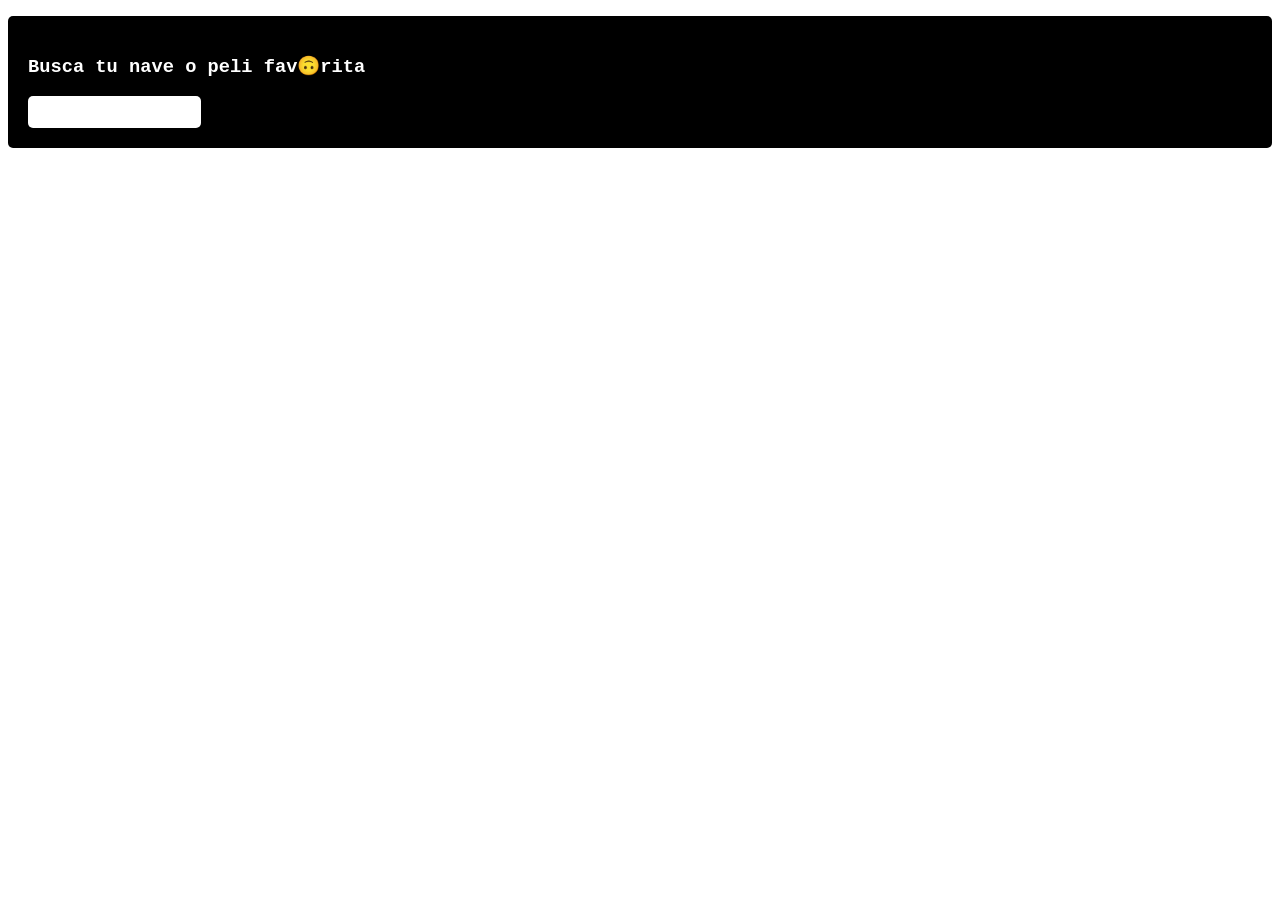
<file: EXERCISE_8/index.html>
<!DOCTYPE html>
<html lang="en">

<head>
  <meta charset="UTF-8">
  <meta name="viewport" content="width=device-width, initial-scale=1.0">
  <meta http-equiv="X-UA-Compatible" content="ie=edge">
  <title>Ejercicio 1</title>
  <link rel="stylesheet" href="css/main.css">
</head>

<body>
  <ul class="news"></ul>
  <div class="searcher">
    <h3 class="search__title">Busca tu nave o peli fav🙃rita</h3>
    <input type="text" class="search__input">
  </div>
  <div class="palettes"></div>
  <!--
    Ahora vamos a dejar que la usuaria filtre por nombre de nave, para ello tenemos que añadir una caja de búsqueda. Cada vez que se escriba una letra filtraremos. Si la usuaria escribe 'a' solo pintaremos las naves cuyo nombre contengan 'a', si escribe 'ac' as que contengan 'ac'. Y así!
  -->
  <script type="text/javascript" src="js/main.js"></script>
</body>

</html>
</file>
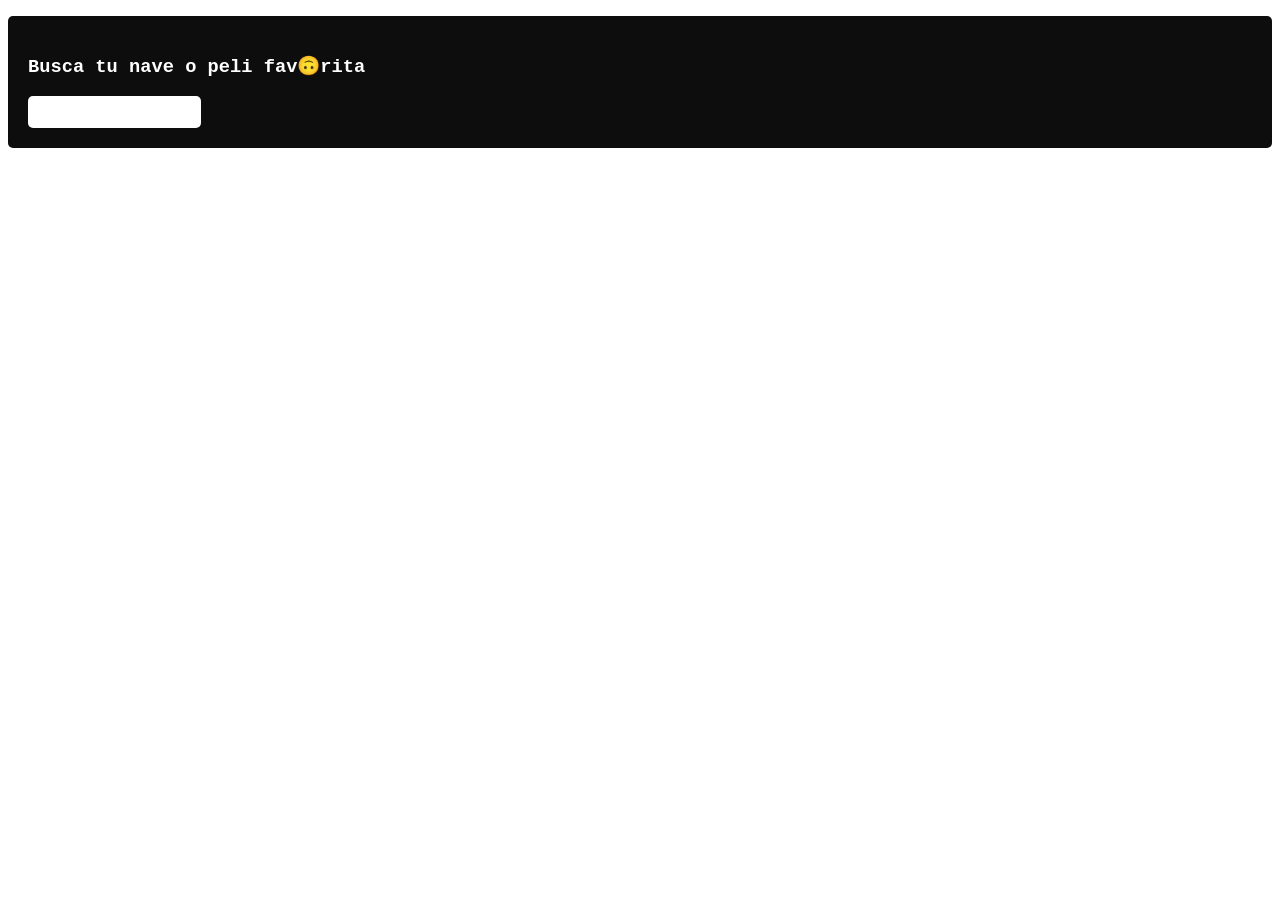
<file: EXERCISE_9/index.html>
<!DOCTYPE html>
<html lang="en">

<head>
  <meta charset="UTF-8">
  <meta name="viewport" content="width=device-width, initial-scale=1.0">
  <meta http-equiv="X-UA-Compatible" content="ie=edge">
  <title>Ejercicio 9</title>
  <link rel="stylesheet" href="css/main.css">
</head>

<body>
  <ul class="news"></ul>
  <div class="searcher">
    <h3 class="search__title">Busca tu nave o peli fav🙃rita</h3>
    <input type="text" class="search__input">
  </div>
  <div class="palettes"></div>
  <!--
    Estamos haciendo muchas peticiones al servidor cada vez que alguien visita la web. Y hemos visto que muchas veces es una usuaria que ya la visitó antes. Vamos a cachear la respuesta de nuestro fetch en localStorage. La idea es que al cargar la página podamos consultar el LS, si ya están las paletas guardadas las pintamos directamente y nos ahorramos una petición. Si no hacemos nuestro fetch ;)
  -->
  <script type="text/javascript" src="js/main.js"></script>
</body>

</html>
</file>
<file: EXERCISE_8/css/main.css>
.news__item {
  cursor: pointer;
}
.news__item:hover {
  color: blue;
}
.news__item--from-mars {
  border-color: #BC2731;
  box-shadow: 0 1px 4px rgba(188, 39, 49, 0.6);
}
.news__item--from-mars .news__title {
  color: #BC2731;
}
.news__item--from-mars .news__title:hover {
  color: blue;
}
.news__item--from-mars .news__image {
  box-shadow: 0 0 0 3px rgba(188, 39, 49, 0.8);
  border-radius: 5px;
}
.news__item--no-image-visible .news__image {
  display: none;
}
.palettes {
  display: flex;
  flex-wrap: wrap;
}
.palette {
  display: none;
}
.palette__visible {
  background-color: #EDEDED;
  height: 200px;
  width: 450px;
  cursor: pointer;
  margin: 40px;
  box-sizing: border-box;
}
.name__palette {
  font-family: sans-serif;
  font-style: italic;
  font-size: 20px;
  position: relative;
  top: 15px;
  left: 50px;
}
.movie__palette {
  font-family: sans-serif;
  font-size: 16px;
  font-weight: normal;
  position: relative;
  top: -5px;
  left: 50px;
  margin: 0;
}
.color__palette {
  display: flex;
  justify-content: center;
}
.color__item {
  height: 70px;
  width: 70px;
}
.palette__active {
  border: 2px solid blue;
}
.searcher {
  font-family: 'Courier New', Courier, monospace;
  color: white;
  background-color: black;
  padding: 20px;
  border-radius: 5px;
}
.search__input {
  height: 30px;
  border: none;
  border-radius: 5px;
}
</file>
<file: EXERCISE_9/css/main.css>
.news__item {
  cursor: pointer;
}
.news__item:hover {
  color: blue;
}
.news__item--from-mars {
  border-color: #BC2731;
  box-shadow: 0 1px 4px rgba(188, 39, 49, 0.6);
}
.news__item--from-mars .news__title {
  color: #BC2731;
}
.news__item--from-mars .news__title:hover {
  color: blue;
}
.news__item--from-mars .news__image {
  box-shadow: 0 0 0 3px rgba(188, 39, 49, 0.8);
  border-radius: 5px;
}
.news__item--no-image-visible .news__image {
  display: none;
}
.palettes {
  display: flex;
  flex-wrap: wrap;
}
.palette {
  display: none;
}
.palette__visible {
  background-color: #EDEDED;
  height: 200px;
  width: 450px;
  cursor: pointer;
  margin: 40px;
  box-sizing: border-box;
}
.name__palette {
  font-family: sans-serif;
  font-style: italic;
  font-size: 20px;
  position: relative;
  top: 15px;
  left: 50px;
}
.movie__palette {
  font-family: sans-serif;
  font-size: 16px;
  font-weight: normal;
  position: relative;
  top: -5px;
  left: 50px;
  margin: 0;
}
.color__palette {
  display: flex;
  justify-content: center;
}
.color__item {
  height: 70px;
  width: 70px;
}
.palette__active {
  border: 2px solid blue;
}
.searcher {
  font-family: 'Courier New', Courier, monospace;
  color: white;
  background-color: #0D0D0D;
  padding: 20px;
  border-radius: 5px;
}
.search__input {
  height: 30px;
  border: none;
  border-radius: 5px;
}
</file>
